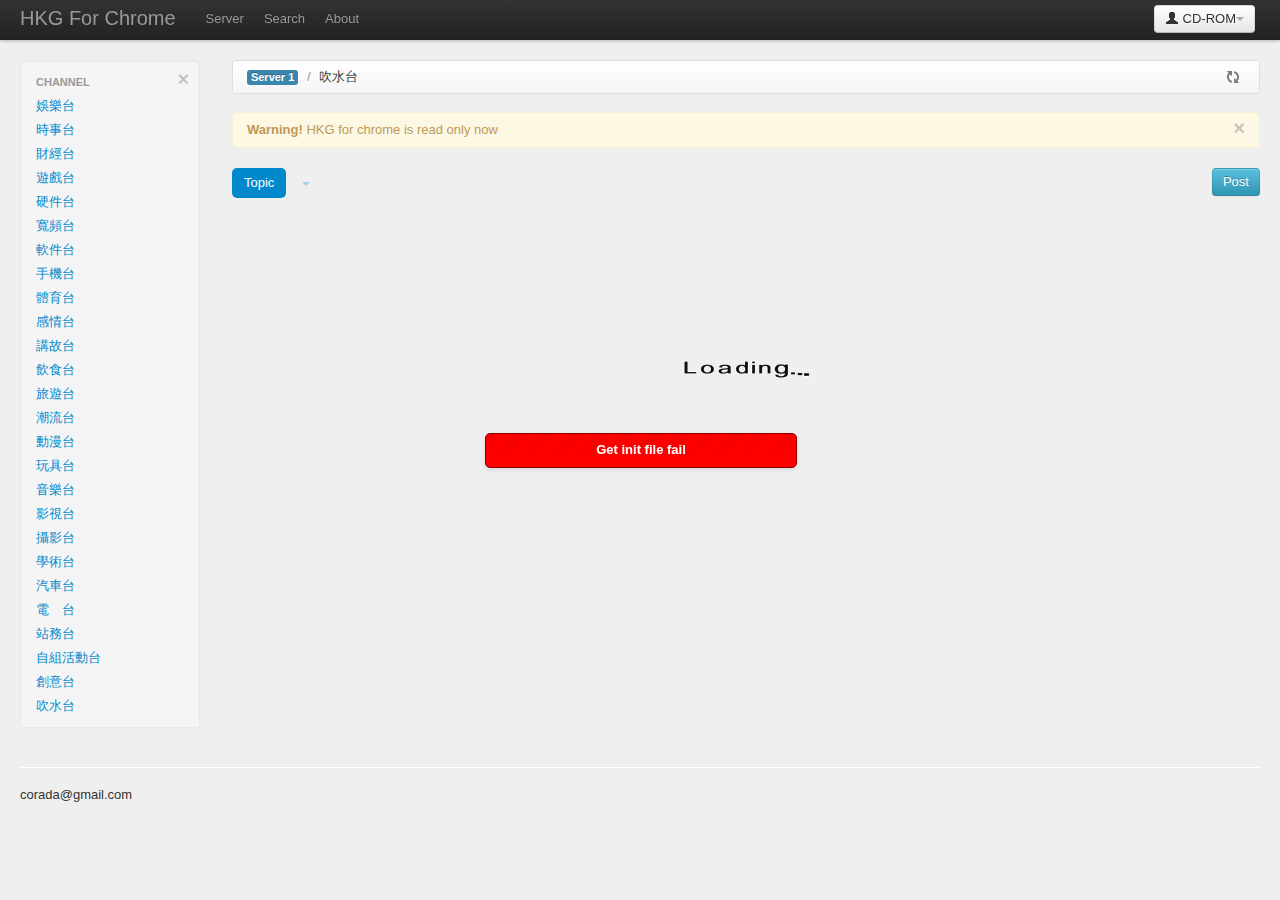
<file: Client/index.html>
<!DOCTYPE html>
<html lang="en">
<head>
<meta charset="utf-8">
<title>HKG for Chrome</title>
<meta name="viewport" content="width=device-width, initial-scale=1.0">
<meta name="description" content="">
<meta name="author" content="">

<link href='favicon.ico' rel='icon' type='image/x-icon'/>
<!-- Le styles -->
<link href="css/bootstrap.min.css" rel="stylesheet">
<link href="css/style.css" rel="stylesheet">
<link href="js/editor/bootstrap-wysihtml5.css" rel="stylesheet">
<link href="css/bootstrap-responsive.min.css" rel="stylesheet">
</head>
<body>
	<div class="navbar navbar-fixed-top">
		<div class="navbar-inner">
		<div class="container-fluid">
			<a class="btn btn-navbar" data-toggle="collapse" data-target=".nav-collapse">
			<span class="icon-bar"></span>
			<span class="icon-bar"></span>
			<span class="icon-bar"></span>
			</a>
			<a class="brand" href="#">HKG For Chrome</a>
			<div class="btn-group pull-right">
				<a class="btn dropdown-toggle" data-toggle="dropdown" href="#"><i class="icon-user"></i> <span id="username">CD-ROM</span><span class="caret"></span></a>
				<ul class="dropdown-menu">
					<li><a href="#" id="open_setting">Settings</a></li>
					<li><a href="#" id="open_history">History</a></li>
					<li><a href="#" id="debug_hash">Hash</a></li>
					<li><a href="#" id="open_logged_server">Logged server</a></li>
					<li class="divider"></li>
					<li><a href="" id="login" data-action="login">Login</a></li>
				</ul>
			</div>
			<div class="nav-collapse">
			<ul class="nav">
				<li class="">
					<a id="nav_server" class="dropdown-toggle" data-toggle="dropdown" href="#">Server</a>
					<ul id="switch_server" class="dropdown-menu">
					<li><a href="#" data-server="1">Server 1</a></li>
					<li><a href="#" data-server="2">Server 2</a></li>
					<li><a href="#" data-server="3">Server 3</a></li>
					<li><a href="#" data-server="4">Server 4</a></li>
					<li><a href="#" data-server="5">Server 5</a></li>
					<li><a href="#" data-server="6">Server 6</a></li>
					<li><a href="#" data-server="7">Server 7</a></li>
					<li><a href="#" data-server="8">Server 8</a></li>
					<li><a href="#" data-server="9">Server 9</a></li>
					<li><a href="#" data-server="10">Server 10</a></li>
					<li><a href="#" data-server="11">Server 11</a></li>
					<li><a href="#" class="ping"><b class="badge badge-warning">Ping</b></a></li>
					</ul>
				</li>
				<li><a href="#search" id="search">Search</a></li>
				<li><a href="#about" id="about">About</a></li>
			</ul>
			</div><!--/.nav-collapse -->
			<div id="current_topic" style="float:left;line-height:1;padding:8px 20px 12px;color:#FFF;font-size:20px;">
			</div>
		</div>
		</div>
	</div>
	<div id="toggle_panel"><a class="pointer" title="Toggle channel"><i class="icon-th-list"></i></a></div>
	<div class="container-fluid">
		<div class="row-fluid">
		<div id="left_panel" class="span2">
			<div class="well sidebar-nav">
				<a href="#" id="close_channel" class="close" style="margin-right:10px;">&times;</a>
				<ul id="channel_list" class="nav nav-list">
					<li class="nav-header">Channel</li>
					<li><a href="#" data-type="ET">娛樂台</a></li>
					<li><a href="#" data-type="CA">時事台</a></li>
					<li><a href="#" data-type="FN">財經台</a></li>
					<li><a href="#" data-type="gm">遊戲台</a></li>
					<li><a href="#" data-type="HW">硬件台</a></li>
					<li><a href="#" data-type="IN">寬頻台</a></li>
					<li><a href="#" data-type="SW">軟件台</a></li>
					<li><a href="#" data-type="MP">手機台</a></li>
					<li><a href="#" data-type="SP">體育台</a></li>
					<li><a href="#" data-type="LV">感情台</a></li>
					<li><a href="#" data-type="SY">講故台</a></li>
					<li><a href="#" data-type="ED">飲食台</a></li>
					<li><a href="#" data-type="TR">旅遊台</a></li>
					<li><a href="#" data-type="CO">潮流台</a></li>
					<li><a href="#" data-type="AN">動漫台</a></li>
					<li><a href="#" data-type="TO">玩具台</a></li>
					<li><a href="#" data-type="MU">音樂台</a></li>
					<li><a href="#" data-type="VI">影視台</a></li>
					<li><a href="#" data-type="DC">攝影台</a></li>
					<li><a href="#" data-type="ST">學術台</a></li>
					<li><a href="#" data-type="TS">汽車台</a></li>
					<li><a href="#" data-type="RA">電　台</a></li>
					<li><a href="#" data-type="MB">站務台</a></li>
					<li><a href="#" data-type="AC">自組活動台</a></li>
					<li><a href="#" data-type="EP">創意台</a></li>
					<li><a href="#" data-type="BW">吹水台</a></li>
				</ul>
			</div><!--/.well -->
		</div><!--/span-->
		<div id="right_panel" class="span10">
			<div class="main-header">
				<ul id="breadcrumb" class="breadcrumb">
				<li><a href="#" class="noline"><span id="current_server" class="label label-info">Server 1</span></a> <span class="divider">/</span></li>
				<li id="current_channel" class="active">吹水台</li>
				</ul><!-- #breadcrumb -->

				<div id="operate">
					<div class="item">
						<img id="reload" src="img/reload.gif">
					</div>
				</div><!-- #operate -->
			</div>

			<div class="main-message">
				<div class="alert">
					<button class="close" data-dismiss="alert">×</button>
					<strong>Warning!</strong> HKG for chrome is read only now
				</div>
			</div>
			<div class="main-body">
				<div id="tabs">
					<ul class="nav nav-pills">
					<li class="active"><a href="#">Topic</a></li>
					<li id="tabs_dropdown" class="dropdown">
						<a class="dropdown-toggle" data-toggle="dropdown" href="#"><span id="topic_title"></span><b class="caret"></b></a>
						<ul class="dropdown-menu">
							<li class="empty"><a href="#">No topic</a></li>
						</ul>
					</li>
					</ul>
					<div id="tabs_option" class="pull-right">
						<button id="open_post" class="btn btn-info">Post</button>
					</div>
				</div>

				<div id="tab_loading" class="large_loading">
					<img src="img/large_loading.gif">
				</div>
				
				<div id="tab_topic">
					<table id="topic_table" class="table table-bordered">
					<thead>
					<tr>
					<th width="">Topic</th>
					<th width="120">Author</th>
					<th width="150">Date</th>
					<th width="50">Replies</th>
					<th width="50">Score</th>
					</tr>
					</thead>
					<tbody>
					</tbody>
					</table>
				</div>
				
			</div><!-- .main-body -->
			<div class="main-footer">
			</div>
		</div><!--/span-->
		</div><!--/row-->
		<hr>
		<footer>
		<p>corada@gmail.com</p>
		</footer>
	</div><!--/.fluid-container-->

	<!-- scroll top -->
	<div id="bottom_toolbar">
		<button class="btn" id="scroll_top"><i class="icon-circle-arrow-up"></i></button>
		<button class="btn hide" id="back_topic"><i class="icon-share-alt rotate180"></i></button>
		<button class="btn" id="page_reload"><i class="icon-refresh"></i></button>
		<button class="btn hide" id="reply_topic"><i class="icon-comment"></i></button>
		<button class="btn hide" id="page_close"><i class="icon-remove"></i></button>
		<button class="btn" id="scroll_down"><i class="icon-circle-arrow-down"></i></button>
	</div>
	
	<!-- setting box -->
	<div id="setting_box" class="modal hide fade">
		<div class="modal-header">
		<button type="button" class="close" data-dismiss="modal">×</button>
		<h3>Settings</h3>
		</div>
		<div class="modal-body">
			<ul id="setting_tab" class="nav nav-tabs">
			<li class="active" data-value="general">
			<a href="#">General</a>
			</li>
			<li data-value="app"><a href="#">App</a></li>
			<li data-value="verify"><a href="#">Verify</a></li>
			</ul>
			<form>
			<table id="general_setting" class="table table-bordered">
				<tbody>
				<tr><td>Server</td><td>
				<div class="btn-group">
					<a class="btn dropdown-toggle combobox" data-toggle="dropdown" href="#">
					<span class="text">Random</span>
					<span class="caret"></span>
					<input type="hidden" id="setting_server" name="general[server]" value="random" />
					</a>
					<ul class="dropdown-menu" style="height:100px;overflow-y:scroll;">
					<li value="random"><a href="#">Random</a></li>
					<li data-value="1"><a href="#">1</a></li>
					<li data-value="2"><a href="#">2</a></li>
					<li data-value="3"><a href="#">3</a></li>
					<li data-value="4"><a href="#">4</a></li>
					<li data-value="5"><a href="#">5</a></li>
					<li data-value="6"><a href="#">6</a></li>
					<li data-value="7"><a href="#">7</a></li>
					<li data-value="8"><a href="#">8</a></li>
					<li data-value="9"><a href="#">9</a></li>
					<li data-value="10"><a href="#">10</a></li>
					<li data-value="11"><a href="#">11</a></li>
					</ul>
				</div>
				</td></tr>
				<tr><td>Channel</td><td>
				<div class="btn-group">
					<a class="btn dropdown-toggle combobox" data-toggle="dropdown" href="#">
					<span class="text">吹水台</span>
					<span class="caret"></span>
					<input type="hidden" id="setting_channel" name="general[channel]" value="BW" />
					</a>
					<ul id="dropdown_channel" class="dropdown-menu" style="height:100px;overflow-y:scroll;">
					</ul>
				</div>
				</td></tr>
				<tr><td>Local cache</td><td>
				<button class="chkbox btn btn-mini"><i class="icon-ok"></i></button>
				<input type="hidden" name="general[cache]" value="1" />
				</td></tr>
				<tr><td>Sensor</td><td>
				<button class="chkbox btn btn-mini"><i class="icon-remove"></i></button>
				<input type="hidden" name="general[sensor]" value="0" />
				</td></tr>
				<tr><td>Background open</td><td>
				<button class="chkbox btn btn-mini"><i class="icon-remove"></i></button>
				<input type="hidden" name="general[bgopen]" value="0" />
				</td></tr>
				<tr><td>Timeout (Seconds)</td><td>		
				<input type="number" name="general[timeout]" value="30" class="input-small" />
				</td></tr>
				<tr><td>Text Plain url to link</td><td>
				<button class="chkbox btn btn-mini"><i class="icon-ok"></i></button>		
				<input type="hidden" name="general[text_url_to_link]" value="1" />
				</td></tr>
				<tr><td>Notify position</td><td>
				<div class="btn-group dropup">
					<a class="btn dropdown-toggle combobox" data-toggle="dropdown" href="#">
					<span class="text">Bottom Right</span>
					<span class="caret"></span>
					<input type="hidden" id="setting_noty" name="general[noty]" value="bottomRight" />
					</a>
					<ul class="dropdown-menu" style="height:100px;overflow-y:scroll;">
					<li data-value="bottomRight"><a href="#">Bottom Right</a></li>
					<li data-value="bottomLeft"><a href="#">Bottom Left</a></li>
					<li data-value="bottomCenter"><a href="#">Bottom Center</a></li>
					<li data-value="topRight"><a href="#">Top Right</a></li>
					<li data-value="topLeft"><a href="#">Top Left</a></li>
					<li data-value="topCenter"><a href="#">Top Center</a></li>
					</ul>
				</div>
				</td></tr>
				<tr><td>Theme</td><td>
				<div class="btn-group dropup">
					<a class="btn dropdown-toggle combobox" data-toggle="dropdown" href="#">
					<span class="text">Default</span>
					<span class="caret"></span>
					<input type="hidden" id="setting_noty" name="general[noty]" value="bottomRight" />
					</a>
					<ul class="dropdown-menu" style="height:100px;overflow-y:scroll;">
					<li data-value="default"><a href="#">Default</a></li>
					</ul>
				</div>
				</td></tr>
				</tbody>
			</table>
			<table id="app_setting" class="table table-bordered hide">
				<tbody>
				<tr><td>Imgur</td><td>
				<button class="chkbox btn btn-mini"><i class="icon-remove"></i></button>
				<input type="hidden" name="app[imgur]" value="0" />
				</td></tr>
				<tr><td>Gallery</td><td>
				<button class="chkbox btn btn-mini"><i class="icon-remove"></i></button>
				<input type="hidden" name="app[gallery]" value="0" />
				</td></tr>
				<tr><td>Image Downloader</td><td>
				<button class="chkbox btn btn-mini"><i class="icon-remove"></i></button>
				<input type="hidden" name="app[downloader]" value="0" />
				</td></tr>
				<tr><td>Googl shorten</td><td>
				<button class="chkbox btn btn-mini"><i class="icon-remove"></i></button>
				<input type="hidden" name="app[googl]" value="0" />
				</td></tr>
				<tr><td>Bookmark</td><td>
				<button class="chkbox btn btn-mini"><i class="icon-remove"></i></button>
				<input type="hidden" name="app[bookmark]" value="0" />
				</td></tr>
				<tr><td>Filter</td><td>
				<button class="chkbox btn btn-mini"><i class="icon-remove"></i></button>
				<input type="hidden" name="app[filter]" value="0" />
				</td></tr>
				<tr><td>Track post</td><td>
				<button class="chkbox btn btn-mini"><i class="icon-remove"></i></button>
				<input type="hidden" name="app[track]" value="0" />
				</td></tr>
				</tbody>
			</table>
			<table id="verify_setting" class="table table-bordered hide">
				<tbody>
				<tr><td>Username</td><td><span id="verify_username"></span></td></tr>
				<tr><td>Key</td><td><span id="verify_key"></span></td></tr>
				<tr><td>Status</td><td><span id="verify_status" class="label label-important"></span></td></tr>
				<tr><td>Date</td><td><span id="verify_date"></span></td></tr>
				<tr><td>Extension version</td><td><span id="verify_version"></span></td></tr>
				</tbody>
			</table>
			</form>
		</div>
		<div class="modal-footer">
		<a href="#" class="btn btn-primary" id="save_setting">Save</a>
		<a href="#" class="btn" data-dismiss="modal">Close</a>
		</div>
	</div>
	
	<script type="text/javascript" src="js/jquery.min.js"></script>
	<script type="text/javascript" src="js/bootstrap.js"></script>
	<script type="text/javascript" src="js/jquery.timeago.js"></script>
	<script type="text/javascript" src="js/jquery.scrollTo.min.js"></script>
	<script type="text/javascript" src="js/jquery.cookie.js"></script>
	<script type="text/javascript" src="js/jquery.lazyload.js"></script>
	<script type="text/javascript" src="js/noty/jquery.noty.js"></script>
	<script type="text/javascript" src="js/noty/layouts/all.min.js"></script>
	<script type="text/javascript" src="js/noty/themes/default.js"></script>
	<script type="text/javascript" src="js/jquery.dateFormat.js"></script>
	<script type="text/javascript" src="js/common.js"></script>
	<script type="text/javascript" src="js/storage.js"></script>
	<script type="text/javascript" src="js/hkgfc.js"></script>
	<script type="text/javascript" src="js/startup.js"></script>
	<script type="text/javascript" src="js/bootstrap.bootbox.js"></script>
	
	<script type="text/javascript">
		/*(function(){
			console.log('cookie',$.cookie('left_panel'));
			
		});*/
		$("#close_channel").click(function(){
			$("#left_panel").removeClass('span2').hide();
			$("#right_panel").removeClass('span10').addClass('span12')
			.css({'margin-left':0});
			$("#toggle_panel").show();
			$.cookie('left_panel',0);
			return false;
		});
		$("#toggle_panel").click(function(){
			$("#left_panel").addClass('span2').show();
			$("#right_panel").removeClass('span12').addClass('span10')
			.css({'margin-left':20});
			$("#toggle_panel").hide();
			$.cookie('left_panel',1);
			return false;
		});
	</script>
	<!--
	<script type="text/javascript" src="js/bootstrap.twipsy.js"></script>
	<script type="text/javascript" src="js/bootstrap.popovers.js"></script>
	
	<script type="text/javascript">
		$('#pop').popovers({live:true});
		console.log($("#pop"));
	</script>
	<a href="#" id="pop" style="position: absolute; top: 100px; left:100px;" class="btn danger" rel="popover" data-content="And here's some amazing content. It's very engaging. right?" data-original-title="A title">hover for popover</a>
	<script type="text/javascript">
		$('#pop').popover({trigger:'hover',placement:'bottom'})
		.on('hidden',function(){alert('h');});
	</script>
		-->
</body>
</html>
</file>
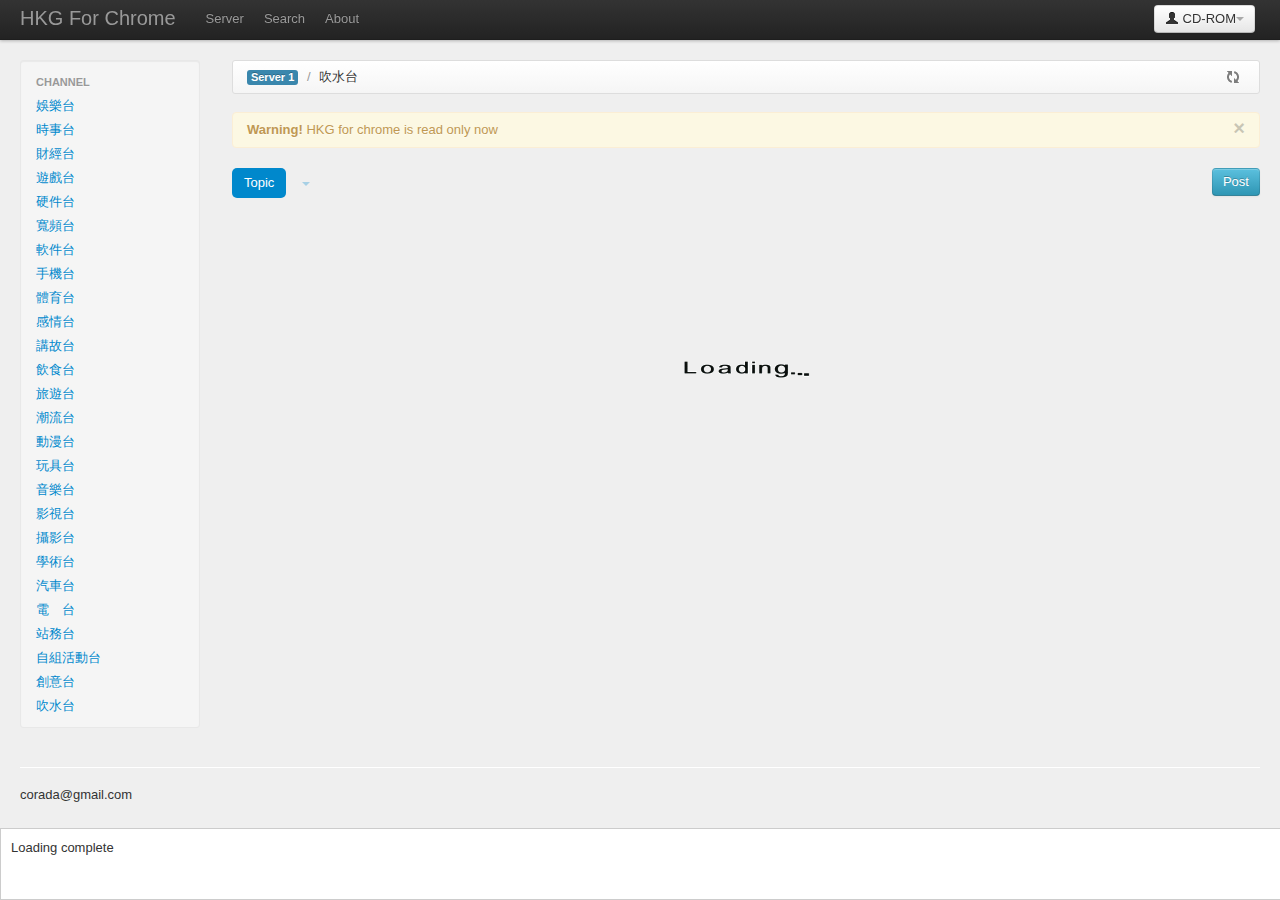
<file: Client/init.html>
<!DOCTYPE html>
<html lang="en">
<head>
<meta charset="utf-8">
<title>HKG for Chrome</title>
<meta name="viewport" content="width=device-width, initial-scale=1.0">
<meta name="description" content="">
<meta name="author" content="">

<link href='favicon.ico' rel='icon' type='image/x-icon'/>
<!-- Le styles -->
<link href="css/bootstrap.min.css" rel="stylesheet">
<link href="css/style.css" rel="stylesheet">
<style type="text/css">
body {
padding-top: 60px;
/*padding-bottom: 40px;*/
background:#EFEFEF;
}
.sidebar-nav {
padding: 9px 0;
}
</style>
<link href="css/bootstrap-responsive.min.css" rel="stylesheet">
</head>
<body>
	<div class="navbar navbar-fixed-top">
		<div class="navbar-inner">
		<div class="container-fluid">
			<a class="btn btn-navbar" data-toggle="collapse" data-target=".nav-collapse">
			<span class="icon-bar"></span>
			<span class="icon-bar"></span>
			<span class="icon-bar"></span>
			</a>
			<a class="brand" href="#">HKG For Chrome</a>
			<div class="btn-group pull-right">
				<a class="btn dropdown-toggle" data-toggle="dropdown" href="#"><i class="icon-user"></i> <span id="username">CD-ROM</span><span class="caret"></span></a>
				<ul class="dropdown-menu">
					<li><a href="#" id="open_setting">Settings</a></li>
					<li><a href="#" id="open_history">History</a></li>
					<li><a href="#" id="debug_hash">Hash</a></li>
					<li><a href="#" id="open_logged_server">Logged server</a></li>
					<li class="divider"></li>
					<li><a href="" id="login" data-action="login">Login</a></li>
				</ul>
			</div>
			<div class="nav-collapse">
			<ul class="nav">
				<li class="">
					<a class="dropdown-toggle" data-toggle="dropdown" href="#">Server</a>
					<ul id="switch_server" class="dropdown-menu">
					<li><a href="#" data-server="1">Server 1</a></li>
					<li><a href="#" data-server="2">Server 2</a></li>
					<li><a href="#" data-server="3">Server 3</a></li>
					<li><a href="#" data-server="4">Server 4</a></li>
					<li><a href="#" data-server="5">Server 5</a></li>
					<li><a href="#" data-server="6">Server 6</a></li>
					<li><a href="#" data-server="7">Server 7</a></li>
					<li><a href="#" data-server="8">Server 8</a></li>
					<li><a href="#" data-server="9">Server 9</a></li>
					<li><a href="#" data-server="10">Server 10</a></li>
					<li><a href="#" data-server="11">Server 11</a></li>
					</ul>
				</li>
				<li><a href="#search" id="search">Search</a></li>
				<li><a href="#about" id="about">About</a></li>
			</ul>
			</div><!--/.nav-collapse -->
			<div id="current_topic" style="float:left;line-height:1;padding:8px 20px 12px;color:#FFF;font-size:20px;">
			</div>
		</div>
		</div>
	</div>

	<div class="container-fluid">
		<div class="row-fluid">
		<div class="span2">
			<div class="well sidebar-nav">
				<ul id="channel_list" class="nav nav-list">
					<li class="nav-header">Channel</li>
					<li><a href="#" data-type="ET">娛樂台</a></li>
					<li><a href="#" data-type="CA">時事台</a></li>
					<li><a href="#" data-type="FN">財經台</a></li>
					<li><a href="#" data-type="gm">遊戲台</a></li>
					<li><a href="#" data-type="HW">硬件台</a></li>
					<li><a href="#" data-type="IN">寬頻台</a></li>
					<li><a href="#" data-type="SW">軟件台</a></li>
					<li><a href="#" data-type="MP">手機台</a></li>
					<li><a href="#" data-type="SP">體育台</a></li>
					<li><a href="#" data-type="LV">感情台</a></li>
					<li><a href="#" data-type="SY">講故台</a></li>
					<li><a href="#" data-type="ED">飲食台</a></li>
					<li><a href="#" data-type="TR">旅遊台</a></li>
					<li><a href="#" data-type="CO">潮流台</a></li>
					<li><a href="#" data-type="AN">動漫台</a></li>
					<li><a href="#" data-type="TO">玩具台</a></li>
					<li><a href="#" data-type="MU">音樂台</a></li>
					<li><a href="#" data-type="VI">影視台</a></li>
					<li><a href="#" data-type="DC">攝影台</a></li>
					<li><a href="#" data-type="ST">學術台</a></li>
					<li><a href="#" data-type="TS">汽車台</a></li>
					<li><a href="#" data-type="RA">電　台</a></li>
					<li><a href="#" data-type="MB">站務台</a></li>
					<li><a href="#" data-type="AC">自組活動台</a></li>
					<li><a href="#" data-type="EP">創意台</a></li>
					<li><a href="#" data-type="BW">吹水台</a></li>
				</ul>
			</div><!--/.well -->
		</div><!--/span-->
		<div class="span10">
			<div class="main-header">
				<ul id="breadcrumb" class="breadcrumb">
				<li><a href="#" class="noline"><span id="current_server" class="label label-info">Server 1</span></a> <span class="divider">/</span></li>
				<li id="current_channel" class="active">吹水台</li>
				</ul><!-- #breadcrumb -->

				<div id="operate">
					<div class="item">
						<img id="reload" src="img/reload.gif">
					</div>
				</div><!-- #operate -->
			</div>

			<div class="main-message">
				<div class="alert">
					<button class="close" data-dismiss="alert">×</button>
					<strong>Warning!</strong> HKG for chrome is read only now
				</div>
			</div>
			<div class="main-body">
				<div id="tabs">
					<ul class="nav nav-pills">
					<li class="active"><a href="#">Topic</a></li>
					<li id="tabs_dropdown" class="dropdown">
						<a class="dropdown-toggle" data-toggle="dropdown" href="#"><span id="topic_title"></span><b class="caret"></b></a>
						<ul class="dropdown-menu">
							<li class="empty"><a href="#">No topic</a></li>
						</ul>
					</li>
					</ul>
					<div id="tabs_option" class="pull-right">
						<button id="open_post" class="btn btn-info">Post</button>
					</div>
				</div>

				<div id="tab_loading" class="large_loading">
					<img src="img/large_loading.gif">
				</div>
				
				<div id="tab_topic">
					<table id="topic_table" class="table table-bordered">
					<thead>
					<tr>
					<th width="">Topic</th>
					<th width="120">Author</th>
					<th width="140">Date</th>
					<th width="50">Replies</th>
					<th width="50">Score</th>
					</tr>
					</thead>
					<tbody>
					</tbody>
					</table>
				</div>
				
			</div><!-- .main-body -->
			<div class="main-footer">
			</div>
		</div><!--/span-->
		</div><!--/row-->
		<hr>
		<footer>
		<p>corada@gmail.com</p>
		</footer>
	</div><!--/.fluid-container-->

	<!-- scroll top -->
	<div id="bottom_toolbar">
		<button class="btn" id="scroll_top"><i class="icon-circle-arrow-up"></i></button>
		<button class="btn hide" id="back_topic"><i class="icon-share-alt rotate180"></i></button>
		<button class="btn" id="page_reload"><i class="icon-refresh"></i></button>
		<button class="btn hide" id="reply_topic"><i class="icon-comment"></i></button>
		<button class="btn hide" id="page_close"><i class="icon-remove"></i></button>
		<button class="btn" id="scroll_down"><i class="icon-circle-arrow-down"></i></button>
	</div>
	
	<!-- setting box -->
	<div id="setting_box" class="modal hide fade">
		<div class="modal-header">
		<button type="button" class="close" data-dismiss="modal">×</button>
		<h3>Settings</h3>
		</div>
		<div class="modal-body">
			<ul id="setting_tab" class="nav nav-tabs">
			<li class="active" data-value="general">
			<a href="#">General</a>
			</li>
			<li data-value="app"><a href="#">App</a></li>
			<li data-value="verify"><a href="#">Verify</a></li>
			</ul>
			<form>
			<table id="general_setting" class="table table-bordered">
				<tbody>
				<tr><td>Server</td><td>
				<div class="btn-group">
					<a class="btn dropdown-toggle combobox" data-toggle="dropdown" href="#">
					<span class="text">Random</span>
					<span class="caret"></span>
					<input type="hidden" id="setting_server" name="general[server]" value="random" />
					</a>
					<ul class="dropdown-menu" style="height:100px;overflow-y:scroll;">
					<li value="random"><a href="#">Random</a></li>
					<li data-value="1"><a href="#">1</a></li>
					<li data-value="2"><a href="#">2</a></li>
					<li data-value="3"><a href="#">3</a></li>
					<li data-value="4"><a href="#">4</a></li>
					<li data-value="5"><a href="#">5</a></li>
					<li data-value="6"><a href="#">6</a></li>
					<li data-value="7"><a href="#">7</a></li>
					<li data-value="8"><a href="#">8</a></li>
					<li data-value="9"><a href="#">9</a></li>
					<li data-value="10"><a href="#">10</a></li>
					<li data-value="11"><a href="#">11</a></li>
					</ul>
				</div>
				</td></tr>
				<tr><td>Channel</td><td>
				<div class="btn-group">
					<a class="btn dropdown-toggle combobox" data-toggle="dropdown" href="#">
					<span class="text">吹水台</span>
					<span class="caret"></span>
					<input type="hidden" id="setting_channel" name="general[channel]" value="BW" />
					</a>
					<ul id="dropdown_channel" class="dropdown-menu" style="height:100px;overflow-y:scroll;">
					</ul>
				</div>
				</td></tr>
				<tr><td>Local cache</td><td>
				<button class="chkbox btn btn-mini"><i class="icon-ok"></i></button>
				<input type="hidden" name="general[cache]" value="1" />
				</td></tr>
				<tr><td>Sensor</td><td>
				<button class="chkbox btn btn-mini"><i class="icon-remove"></i></button>
				<input type="hidden" name="general[sensor]" value="0" />
				</td></tr>
				<tr><td>Background open</td><td>
				<button class="chkbox btn btn-mini"><i class="icon-remove"></i></button>
				<input type="hidden" name="general[bgopen]" value="0" />
				</td></tr>
				<tr><td>Timeout (Seconds)</td><td>		
				<input type="number" name="general[timeout]" value="30" class="input-small" />
				</td></tr>
				<tr><td>Text Plain url to link</td><td>
				<button class="chkbox btn btn-mini"><i class="icon-ok"></i></button>		
				<input type="hidden" name="general[text_url_to_link]" value="1" />
				</td></tr>
				<tr><td>Notify position</td><td>
				<div class="btn-group dropup">
					<a class="btn dropdown-toggle combobox" data-toggle="dropdown" href="#">
					<span class="text">Bottom Right</span>
					<span class="caret"></span>
					<input type="hidden" id="setting_noty" name="general[noty]" value="bottomRight" />
					</a>
					<ul class="dropdown-menu" style="height:100px;overflow-y:scroll;">
					<li data-value="bottomRight"><a href="#">Bottom Right</a></li>
					<li data-value="bottomLeft"><a href="#">Bottom Left</a></li>
					<li data-value="bottomCenter"><a href="#">Bottom Center</a></li>
					<li data-value="topRight"><a href="#">Top Right</a></li>
					<li data-value="topLeft"><a href="#">Top Left</a></li>
					<li data-value="topCenter"><a href="#">Top Center</a></li>
					</ul>
				</div>
				</td></tr>
				<tr><td>Theme</td><td>
				<div class="btn-group dropup">
					<a class="btn dropdown-toggle combobox" data-toggle="dropdown" href="#">
					<span class="text">Default</span>
					<span class="caret"></span>
					<input type="hidden" id="setting_noty" name="general[noty]" value="bottomRight" />
					</a>
					<ul class="dropdown-menu" style="height:100px;overflow-y:scroll;">
					<li data-value="default"><a href="#">Default</a></li>
					<li data-value="slate"><a href="#">Slate</a></li>
					</ul>
				</div>
				</td></tr>
				</tbody>
			</table>
			<table id="app_setting" class="table table-bordered hide">
				<tbody>
				<tr><td>Imgur</td><td>
				<button class="chkbox btn btn-mini"><i class="icon-remove"></i></button>
				<input type="hidden" name="app[imgur]" value="0" />
				</td></tr>
				<tr><td>Gallery</td><td>
				<button class="chkbox btn btn-mini"><i class="icon-remove"></i></button>
				<input type="hidden" name="app[gallery]" value="0" />
				</td></tr>
				<tr><td>Image Downloader</td><td>
				<button class="chkbox btn btn-mini"><i class="icon-remove"></i></button>
				<input type="hidden" name="app[downloader]" value="0" />
				</td></tr>
				<tr><td>Googl shorten</td><td>
				<button class="chkbox btn btn-mini"><i class="icon-remove"></i></button>
				<input type="hidden" name="app[googl]" value="0" />
				</td></tr>
				<tr><td>Bookmark</td><td>
				<button class="chkbox btn btn-mini"><i class="icon-remove"></i></button>
				<input type="hidden" name="app[bookmark]" value="0" />
				</td></tr>
				<tr><td>Filter</td><td>
				<button class="chkbox btn btn-mini"><i class="icon-remove"></i></button>
				<input type="hidden" name="app[filter]" value="0" />
				</td></tr>
				<tr><td>Track post</td><td>
				<button class="chkbox btn btn-mini"><i class="icon-remove"></i></button>
				<input type="hidden" name="app[track]" value="0" />
				</td></tr>
				</tbody>
			</table>
			<table id="verify_setting" class="table table-bordered hide">
				<tbody>
				<tr><td>Username</td><td><span id="verify_username"></span></td></tr>
				<tr><td>Key</td><td><span id="verify_key"></span></td></tr>
				<tr><td>Status</td><td><span id="verify_status" class="label label-important"></span></td></tr>
				<tr><td>Date</td><td><span id="verify_date"></span></td></tr>
				<tr><td>Extension version</td><td><span id="verify_version"></span></td></tr>
				</tbody>
			</table>
			</form>
		</div>
		<div class="modal-footer">
		<a href="#" class="btn btn-primary" id="save_setting">Save</a>
		<a href="#" class="btn" data-dismiss="modal">Close</a>
		</div>
	</div>
	<div id="loading_status" style="position:fixed;bottom:0;left:0; border:1px solid #CCC;padding:10px; width:100%;height:50px;background:#FFF;"></div>	
	<script type="text/javascript" src="js/jquery.min.js"></script>
	<script type="text/javascript" src="js/bootstrap.js"></script>
	<script type="text/javascript" src="jquery.includeMany.js"></script>
	<script type="text/javascript" src="requirejs.js"></script>
	<script type="text/javascript" src="init.js"></script>
</body>
</html>
</file>
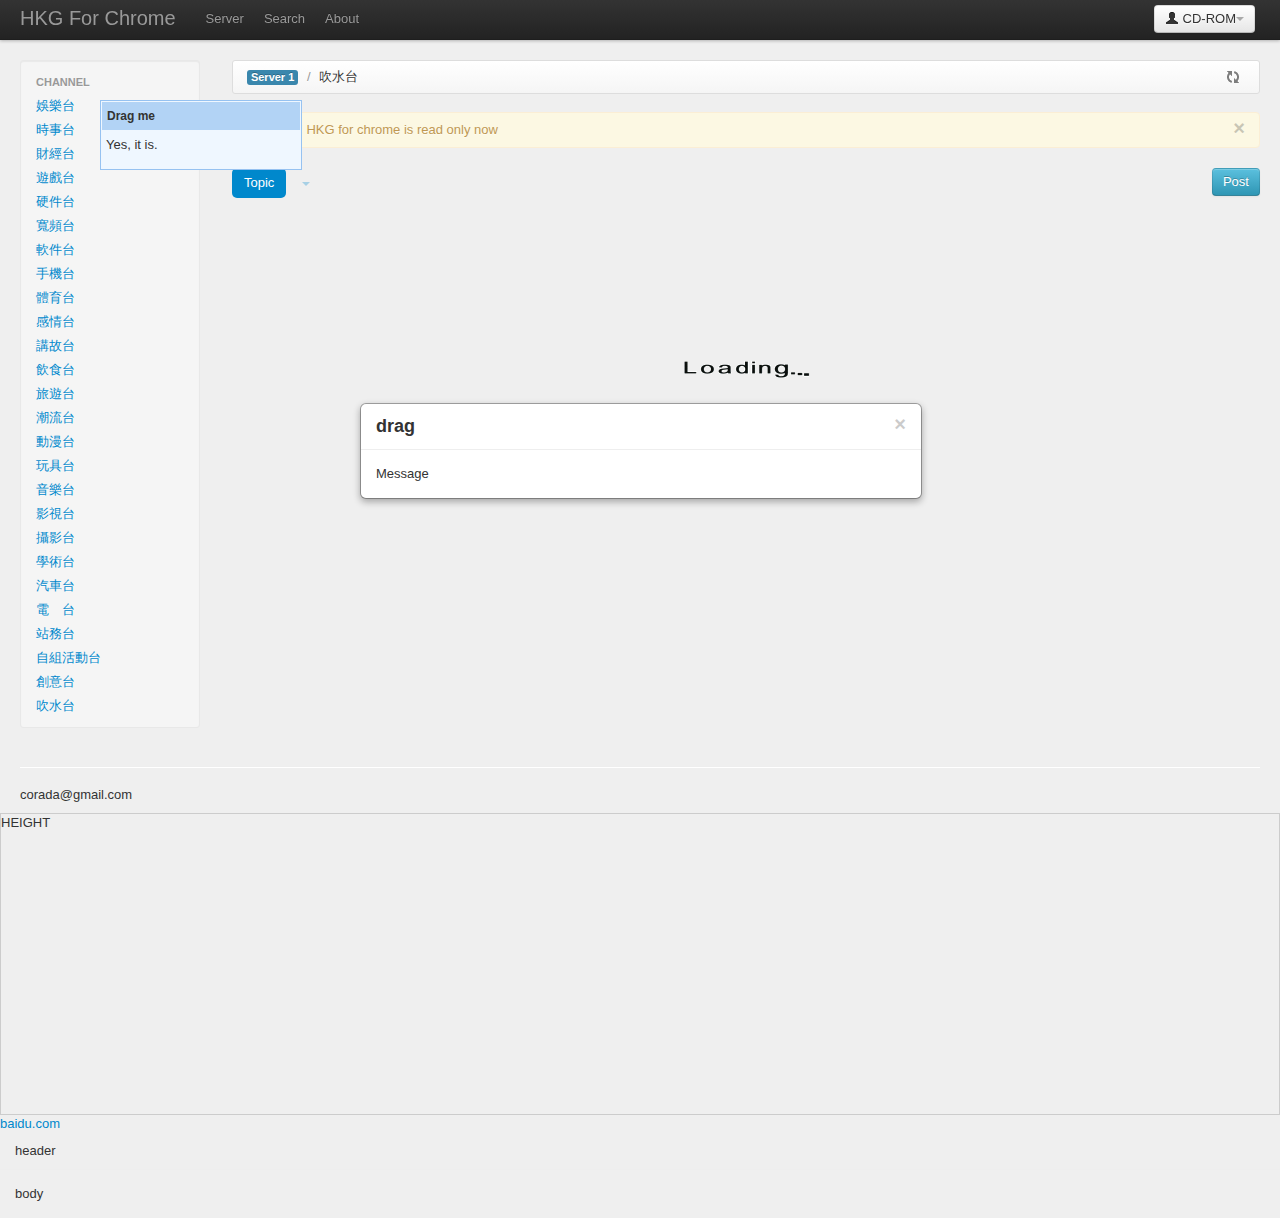
<file: Client/test.html>
<!DOCTYPE html>
<html lang="en">
<head>
<meta charset="utf-8">
<title>HKG for Chrome</title>
<meta name="viewport" content="width=device-width, initial-scale=1.0">
<meta name="description" content="">
<meta name="author" content="">

<link href='favicon.ico' rel='icon' type='image/x-icon'/>
<!-- Le styles -->
<link href="css/bootstrap.min.css" rel="stylesheet">
<link href="css/style.css" rel="stylesheet">
<link href="js/editor/bootstrap-wysihtml5.css" rel="stylesheet">
<link href="css/bootstrap-responsive.min.css" rel="stylesheet">
</head>
<body>
	<div class="navbar navbar-fixed-top">
		<div class="navbar-inner">
		<div class="container-fluid">
			<a class="btn btn-navbar" data-toggle="collapse" data-target=".nav-collapse">
			<span class="icon-bar"></span>
			<span class="icon-bar"></span>
			<span class="icon-bar"></span>
			</a>
			<a class="brand" href="#">HKG For Chrome</a>
			<div class="btn-group pull-right">
				<a class="btn dropdown-toggle" data-toggle="dropdown" href="#"><i class="icon-user"></i> <span id="username">CD-ROM</span><span class="caret"></span></a>
				<ul class="dropdown-menu">
					<li><a href="#" id="open_setting">Settings</a></li>
					<li><a href="#" id="open_history">History</a></li>
					<li><a href="#" id="debug_hash">Hash</a></li>
					<li><a href="#" id="open_logged_server">Logged server</a></li>
					<li class="divider"></li>
					<li><a href="" id="login" data-action="login">Login</a></li>
				</ul>
			</div>
			<div class="nav-collapse">
			<ul class="nav">
				<li class="">
					<a id="nav_server" class="dropdown-toggle" data-toggle="dropdown" href="#">Server</a>
					<ul id="switch_server" class="dropdown-menu">
					<li><a href="#" data-server="1">Server 1</a></li>
					<li><a href="#" data-server="2">Server 2</a></li>
					<li><a href="#" data-server="3">Server 3</a></li>
					<li><a href="#" data-server="4">Server 4</a></li>
					<li><a href="#" data-server="5">Server 5</a></li>
					<li><a href="#" data-server="6">Server 6</a></li>
					<li><a href="#" data-server="7">Server 7</a></li>
					<li><a href="#" data-server="8">Server 8</a></li>
					<li><a href="#" data-server="9">Server 9</a></li>
					<li><a href="#" data-server="10">Server 10</a></li>
					<li><a href="#" data-server="11">Server 11</a></li>
					</ul>
				</li>
				<li><a href="#search" id="search">Search</a></li>
				<li><a href="#about" id="about">About</a></li>
			</ul>
			</div><!--/.nav-collapse -->
			<div id="current_topic" style="float:left;line-height:1;padding:8px 20px 12px;color:#FFF;font-size:20px;">
			</div>
		</div>
		</div>
	</div>

	<div class="container-fluid">
		<div class="row-fluid">
		<div class="span2">
			<div class="well sidebar-nav">
				<ul id="channel_list" class="nav nav-list">
					<li class="nav-header">Channel</li>
					<li><a href="#" data-type="ET">娛樂台</a></li>
					<li><a href="#" data-type="CA">時事台</a></li>
					<li><a href="#" data-type="FN">財經台</a></li>
					<li><a href="#" data-type="gm">遊戲台</a></li>
					<li><a href="#" data-type="HW">硬件台</a></li>
					<li><a href="#" data-type="IN">寬頻台</a></li>
					<li><a href="#" data-type="SW">軟件台</a></li>
					<li><a href="#" data-type="MP">手機台</a></li>
					<li><a href="#" data-type="SP">體育台</a></li>
					<li><a href="#" data-type="LV">感情台</a></li>
					<li><a href="#" data-type="SY">講故台</a></li>
					<li><a href="#" data-type="ED">飲食台</a></li>
					<li><a href="#" data-type="TR">旅遊台</a></li>
					<li><a href="#" data-type="CO">潮流台</a></li>
					<li><a href="#" data-type="AN">動漫台</a></li>
					<li><a href="#" data-type="TO">玩具台</a></li>
					<li><a href="#" data-type="MU">音樂台</a></li>
					<li><a href="#" data-type="VI">影視台</a></li>
					<li><a href="#" data-type="DC">攝影台</a></li>
					<li><a href="#" data-type="ST">學術台</a></li>
					<li><a href="#" data-type="TS">汽車台</a></li>
					<li><a href="#" data-type="RA">電　台</a></li>
					<li><a href="#" data-type="MB">站務台</a></li>
					<li><a href="#" data-type="AC">自組活動台</a></li>
					<li><a href="#" data-type="EP">創意台</a></li>
					<li><a href="#" data-type="BW">吹水台</a></li>
				</ul>
			</div><!--/.well -->
		</div><!--/span-->
		<div class="span10">
			<div class="main-header">
				<ul id="breadcrumb" class="breadcrumb">
				<li><a href="#" class="noline"><span id="current_server" class="label label-info">Server 1</span></a> <span class="divider">/</span></li>
				<li id="current_channel" class="active">吹水台</li>
				</ul><!-- #breadcrumb -->

				<div id="operate">
					<div class="item">
						<img id="reload" src="img/reload.gif">
					</div>
				</div><!-- #operate -->
			</div>

			<div class="main-message">
				<div class="alert">
					<button class="close" data-dismiss="alert">×</button>
					<strong>Warning!</strong> HKG for chrome is read only now
				</div>
			</div>
			<div class="main-body">
				<div id="tabs">
					<ul class="nav nav-pills">
					<li class="active"><a href="#">Topic</a></li>
					<li id="tabs_dropdown" class="dropdown">
						<a class="dropdown-toggle" data-toggle="dropdown" href="#"><span id="topic_title"></span><b class="caret"></b></a>
						<ul class="dropdown-menu">
							<li class="empty"><a href="#">No topic</a></li>
						</ul>
					</li>
					</ul>
					<div id="tabs_option" class="pull-right">
						<button id="open_post" class="btn btn-info">Post</button>
					</div>
				</div>

				<div id="tab_loading" class="large_loading">
					<img src="img/large_loading.gif">
				</div>
				
				<div id="tab_topic">
					<table id="topic_table" class="table table-bordered">
					<thead>
					<tr>
					<th width="">Topic</th>
					<th width="120">Author</th>
					<th width="140">Date</th>
					<th width="50">Replies</th>
					<th width="50">Score</th>
					</tr>
					</thead>
					<tbody>
					</tbody>
					</table>
				</div>
				
			</div><!-- .main-body -->
			<div class="main-footer">
			</div>
		</div><!--/span-->
		</div><!--/row-->
		<hr>
		<footer>
		<p>corada@gmail.com</p>
		</footer>
	</div><!--/.fluid-container-->

	<!-- scroll top -->
	<div id="bottom_toolbar">
		<button class="btn" id="scroll_top"><i class="icon-circle-arrow-up"></i></button>
		<button class="btn hide" id="back_topic"><i class="icon-share-alt rotate180"></i></button>
		<button class="btn" id="page_reload"><i class="icon-refresh"></i></button>
		<button class="btn hide" id="reply_topic"><i class="icon-comment"></i></button>
		<button class="btn hide" id="page_close"><i class="icon-remove"></i></button>
		<button class="btn" id="scroll_down"><i class="icon-circle-arrow-down"></i></button>
	</div>
	
	<!-- setting box -->
	<div id="setting_box" class="modal hide fade">
		<div class="modal-header">
		<button type="button" class="close" data-dismiss="modal">×</button>
		<h3>Settings</h3>
		</div>
		<div class="modal-body">
			<ul id="setting_tab" class="nav nav-tabs">
			<li class="active" data-value="general">
			<a href="#">General</a>
			</li>
			<li data-value="app"><a href="#">App</a></li>
			<li data-value="verify"><a href="#">Verify</a></li>
			</ul>
			<form>
			<table id="general_setting" class="table table-bordered">
				<tbody>
				<tr><td>Server</td><td>
				<div class="btn-group">
					<a class="btn dropdown-toggle combobox" data-toggle="dropdown" href="#">
					<span class="text">Random</span>
					<span class="caret"></span>
					<input type="hidden" id="setting_server" name="general[server]" value="random" />
					</a>
					<ul class="dropdown-menu" style="height:100px;overflow-y:scroll;">
					<li value="random"><a href="#">Random</a></li>
					<li data-value="1"><a href="#">1</a></li>
					<li data-value="2"><a href="#">2</a></li>
					<li data-value="3"><a href="#">3</a></li>
					<li data-value="4"><a href="#">4</a></li>
					<li data-value="5"><a href="#">5</a></li>
					<li data-value="6"><a href="#">6</a></li>
					<li data-value="7"><a href="#">7</a></li>
					<li data-value="8"><a href="#">8</a></li>
					<li data-value="9"><a href="#">9</a></li>
					<li data-value="10"><a href="#">10</a></li>
					<li data-value="11"><a href="#">11</a></li>
					</ul>
				</div>
				</td></tr>
				<tr><td>Channel</td><td>
				<div class="btn-group">
					<a class="btn dropdown-toggle combobox" data-toggle="dropdown" href="#">
					<span class="text">吹水台</span>
					<span class="caret"></span>
					<input type="hidden" id="setting_channel" name="general[channel]" value="BW" />
					</a>
					<ul id="dropdown_channel" class="dropdown-menu" style="height:100px;overflow-y:scroll;">
					</ul>
				</div>
				</td></tr>
				<tr><td>Local cache</td><td>
				<button class="chkbox btn btn-mini"><i class="icon-ok"></i></button>
				<input type="hidden" name="general[cache]" value="1" />
				</td></tr>
				<tr><td>Sensor</td><td>
				<button class="chkbox btn btn-mini"><i class="icon-remove"></i></button>
				<input type="hidden" name="general[sensor]" value="0" />
				</td></tr>
				<tr><td>Background open</td><td>
				<button class="chkbox btn btn-mini"><i class="icon-remove"></i></button>
				<input type="hidden" name="general[bgopen]" value="0" />
				</td></tr>
				<tr><td>Timeout (Seconds)</td><td>		
				<input type="number" name="general[timeout]" value="30" class="input-small" />
				</td></tr>
				<tr><td>Text Plain url to link</td><td>
				<button class="chkbox btn btn-mini"><i class="icon-ok"></i></button>		
				<input type="hidden" name="general[text_url_to_link]" value="1" />
				</td></tr>
				<tr><td>Notify position</td><td>
				<div class="btn-group dropup">
					<a class="btn dropdown-toggle combobox" data-toggle="dropdown" href="#">
					<span class="text">Bottom Right</span>
					<span class="caret"></span>
					<input type="hidden" id="setting_noty" name="general[noty]" value="bottomRight" />
					</a>
					<ul class="dropdown-menu" style="height:100px;overflow-y:scroll;">
					<li data-value="bottomRight"><a href="#">Bottom Right</a></li>
					<li data-value="bottomLeft"><a href="#">Bottom Left</a></li>
					<li data-value="bottomCenter"><a href="#">Bottom Center</a></li>
					<li data-value="topRight"><a href="#">Top Right</a></li>
					<li data-value="topLeft"><a href="#">Top Left</a></li>
					<li data-value="topCenter"><a href="#">Top Center</a></li>
					</ul>
				</div>
				</td></tr>
				<tr><td>Theme</td><td>
				<div class="btn-group dropup">
					<a class="btn dropdown-toggle combobox" data-toggle="dropdown" href="#">
					<span class="text">Default</span>
					<span class="caret"></span>
					<input type="hidden" id="setting_noty" name="general[noty]" value="bottomRight" />
					</a>
					<ul class="dropdown-menu" style="height:100px;overflow-y:scroll;">
					<li data-value="default"><a href="#">Default</a></li>
					</ul>
				</div>
				</td></tr>
				</tbody>
			</table>
			<table id="app_setting" class="table table-bordered hide">
				<tbody>
				<tr><td>Imgur</td><td>
				<button class="chkbox btn btn-mini"><i class="icon-remove"></i></button>
				<input type="hidden" name="app[imgur]" value="0" />
				</td></tr>
				<tr><td>Gallery</td><td>
				<button class="chkbox btn btn-mini"><i class="icon-remove"></i></button>
				<input type="hidden" name="app[gallery]" value="0" />
				</td></tr>
				<tr><td>Image Downloader</td><td>
				<button class="chkbox btn btn-mini"><i class="icon-remove"></i></button>
				<input type="hidden" name="app[downloader]" value="0" />
				</td></tr>
				<tr><td>Googl shorten</td><td>
				<button class="chkbox btn btn-mini"><i class="icon-remove"></i></button>
				<input type="hidden" name="app[googl]" value="0" />
				</td></tr>
				<tr><td>Bookmark</td><td>
				<button class="chkbox btn btn-mini"><i class="icon-remove"></i></button>
				<input type="hidden" name="app[bookmark]" value="0" />
				</td></tr>
				<tr><td>Filter</td><td>
				<button class="chkbox btn btn-mini"><i class="icon-remove"></i></button>
				<input type="hidden" name="app[filter]" value="0" />
				</td></tr>
				<tr><td>Track post</td><td>
				<button class="chkbox btn btn-mini"><i class="icon-remove"></i></button>
				<input type="hidden" name="app[track]" value="0" />
				</td></tr>
				</tbody>
			</table>
			<table id="verify_setting" class="table table-bordered hide">
				<tbody>
				<tr><td>Username</td><td><span id="verify_username"></span></td></tr>
				<tr><td>Key</td><td><span id="verify_key"></span></td></tr>
				<tr><td>Status</td><td><span id="verify_status" class="label label-important"></span></td></tr>
				<tr><td>Date</td><td><span id="verify_date"></span></td></tr>
				<tr><td>Extension version</td><td><span id="verify_version"></span></td></tr>
				</tbody>
			</table>
			</form>
		</div>
		<div class="modal-footer">
		<a href="#" class="btn btn-primary" id="save_setting">Save</a>
		<a href="#" class="btn" data-dismiss="modal">Close</a>
		</div>
	</div>
	
	<script type="text/javascript" src="js/jquery.min.js"></script>
	<script type="text/javascript" src="js/bootstrap.js"></script>
	<script type="text/javascript" src="js/jquery.timeago.js"></script>
	<script type="text/javascript" src="js/jquery.scrollTo.min.js"></script>
	<script type="text/javascript" src="js/jquery.cookie.js"></script>
	<script type="text/javascript" src="js/noty/jquery.noty.js"></script>
	<script type="text/javascript" src="js/noty/layouts/all.min.js"></script>
	<script type="text/javascript" src="js/noty/themes/default.js"></script>
	<script type="text/javascript" src="js/jquery.dateFormat.js"></script>
	<script type="text/javascript" src="js/common.js"></script>
	<script type="text/javascript" src="js/storage.js"></script>
	<script type="text/javascript" src="js/hkgfc.js"></script>
	<script type="text/javascript" src="js/bootstrap.bootbox.js"></script>
	<script type="text/javascript" src="js/jquery.dragndrop.js"></script>
	
	<div style="height:300px;border:1px solid #CCC;">HEIGHT</div>
	<a href="http://baidu.com" class="popup">baidu.com</a>
	
	<style>
	/*.dragdiv{
        	width:200px;
        	background-color:#EFF7FF;
            border:1px solid #96C2F1;
            position:absolute;
            left:100px;
            top:100px;
	}*/
	
        .dragDiv
        {
        	width:200px;
        	background-color:#EFF7FF;
            border:1px solid #96C2F1;
            position:absolute;
            left:100px;
            top:100px;
        	}
        .dragDiv h5
        {
        	background-color:#B2D3F5;
        	padding:5px;
            margin:1px;
        	}
        .dragDiv div
        {
        	padding:5px;
        	margin-bottom:10px;
            }

	</style>
	<div id="d" class="dragdiv">
		<div class="modal-header">header</div>
		<div class="modal-body">body</div>
	</div>
	
<div class="dragDiv">
    <h5 class="handler">Drag me</h5>
    <div class="content">Yes, it is.</div>
</div>

	<script>
		$("body").ready(function(){
			var html='<div class="tcenter"><iframe id="iframe" src="http://www.baidu.com" width="100%" height="100%" frameborder="0" hspace="0" class=""></iframe></div>';
			//var b=bootbox.modal(html,'iframe',{fullscreen: true, offset: 10});
			
			//bootbox.modal('Message','text',{width: 200, height:100, position: 'topRight'});
			var b=bootbox.modal('Message','drag',{backdrop: false, draggable: true});
			/*$("#d").Drags({
                handler: '.modal-header',
            });*/
			//console.log(b.element());
			//console.log(b.fullscreen({offset:10}));
			
		});
		
		
        $().ready(function() {
            $('.dragDiv').Drags({
                handler: '.handler',
                onMove: function(e) {
                    $('.content').html('Div Position:(Left:' + e.pageX + ' ,Top:' + e.pageY + ')');
                },
                onDrop:function(e){
                    $('.content').html('dropped!');
                }
            });
        });

	</script>
</body>
</html>
</file>
<file: Client/css/style.css>
body {padding-top: 60px;background:#EFEFEF;}
textarea{resize:none;}
a.empty{color:#000;}

#toggle_panel{position:fixed;top:70px;left:0;display:none;}

.sidebar-nav {padding: 9px 0;}

.hide{display:none;}
.pointer{cursor:pointer;}
.fright{float:right;}
.fleft{float:left;}
.tleft{text-align:left;}
.tright:{text-align:right;}
.tcenter{text-align:center;}
.vmiddle{vertical-align:middle;}
.vtop{vertical-align:top;}
.vbottom{vertical-align:bottom;}

.noline{text-decoration:none;}
.noline:hover{text-decoration:none;}

.img-zoom, .link-zoom{cursor:pointer;margin-left:5px;vertical-align:middle}

.table tr td.title{width:150px; font-weight:bold;}
table.noborder tr td{border:none;}

.table-normal input, .table-normal textarea{margin-bottom:0;}

.main-header{border:0px solid #CCC;position:relative;}
.main-header .loading{
position:absolute;top:10px;right:30px;
background:url(../img/loading.gif)no-repeat;
width:16px;
height:16px;
display:inline-block;
}
.main-body{border:0px solid #CCC;min-height:150px;}
.main-body table tr td{vertical-align:middle;font-size:16px;padding:15px 5px;}
.main-body table tr td.tcenter{text-align:center;}
.main-body .title{
/*
height:45px;line-height:45px;*/
vertical-align:middle;
border:0px solid #FF0000;
}
/*
.main-body table tr td a.link{color:#555;}
.main-body table tr td a.link:hover{color:#222;text-decoration:none;}
*/


.main-body .spage{width:70px;text-align:right;color:#999;}
.main-body .spage:hover{color:#000;}
.main-body .pull-right{float:none;position:absolute;top:0px;right:0;}

.main-footer{border:0px solid #CCC;/*min-height:50px;*/}
/*#4183c4*/
span.positive{color:#5bb75b;}
span.negative{color:#da4f49;}
span.server_no{color:#0074cc;margin-right:5px;}

.dropdown-menu-page{min-width:120px; text-align:right;}
.dropdown-menu-page .page-num{width:50px;}
.dropdown-menu-page .go-page{ text-align:center;}
/*#switch_server{position:absolute;top:10px;right:10px;}*/
#loading_time{float:right;padding:2px;width:20px;text-align:center;}

#reload{float:right;margin-top:4px;margin-right:4px;cursor:pointer;}

#operate{
position:absolute;top:5px;right:15px;
border:0px solid #FF0000;
height:20px;line-height:20px;vertical-align:middle;
}
#operate .item{position:relative;}

.large_loading{text-align:center;
width:300px;
height:300px;
line-height:300px;
vertical-align:middle;
border:0px solid #CCC;
margin:0 auto;
}
#tab_topic{display:none;}
#tab_topic span.label{font-size:16px;}
#tab_topic .topic{position:relative;}
#tab_topic .topic .pull-right{margin-top:5px;}
#tab_topic .topic .tcog{margin-right:5px;}

#tabs_dropdown ul li{position:relative;}
#tabs_dropdown ul li .close{position:absolute;top:4px;right:4px;}
#tabs{position:relative;}
#tabs_option{height:30px; line-height:30px;vertical-align:middle;}

.dropdown-menu-cog{text-align:left;}
.dropdown-menu-cog a{display:block;}
.dropdown-menu-cog a i{margin-right:5px;}
/*
#tab_topic .topic .title a:hover{color:#4183c4;}*/
.blocked td{opacity:.2;}

.thread .cpage{width:80px;}
.thread table tr td{vertical-align:top;}
.thread table tr td:first-child{width: 150px; text-align:center;}
.thread .author{margin:10px;}
.thread .author .icon{margin-top:3px;}
.thread .box{border-left:1px solid #CCC;position:relative;}
.thread .content{min-height:150px;padding:10px; line-height:180%;

word-spacing:2px;

}
.thread .option{margin-bottom:10px;position:relative;border:0px solid #CCC;height:35px;line-height:35px;}
.thread .option .left{position:absolute;top:5px; left:5px;}
.thread .option .right{position:absolute;top:5px; right:5px;}
.thread .option .score{position:absolute;top:5px; left:180px;border:1px solid #CCC;}
.thread .option .score a{text-decoration:none;margin:0px 5px;}
.thread .option .dropdown-menu-page{text-align:left;}
.thread .content{max-width:800px;word-wrap:break-word; overflow:hidden;}
.thread .content blockquote{border-left:2px dotted #CCC;margin:0;padding:10px;margin-left:10px;}
.thread .num{position:absolute;top:0px;right:0px;margin:10px;cursor:pointer;border:0px solid #FF0000;}
/*.thread .quote{float:right;margin:10px;}*/

/*.thread .time{position:absolute;bottom:0px;right:0px;}*/
.thread .mics{position:relative;padding:10px;border:0px solid #CCC;}
.thread .mics .left{float:left;}
.thread .mics .right{float:right;height:30px;line-height:30px;}
a.unread{/*font-weight:bold;*/color:#336799;text-decoration:none;}
a.unread:hover{color:#4183c4;-webkit-link;text-decoration:none;}
a.read{/*font-weight:normal;*/text-decoration:none;color:#551a8b;}
a.read:hover{/*color:#4183c4;-webkit-link;*/text-decoration:none;}


.sex_M{background:#0066FF;color:#FFF;padding:2px;
  -webkit-border-radius: 4px;
  -moz-border-radius: 4px;
  border-radius: 4px;}
.sex_F{background:#FF0066;color:#FFF;padding:2px;
  -webkit-border-radius: 4px;
  -moz-border-radius: 4px;
  border-radius: 4px;}

#post_box .btn-toolbar{margin:0;padding:0;position:relative;}
#post_box .modal-body{}
#post_box  .dropdown-menu{height:100px;overflow-y:scroll;}
#post_box  .box{position:absolute;top:100%;left:0;z-index:1000;display:none;float:left;min-width:160px;padding:4px 0;margin:1px 0 0;list-style:none;background-color:#ffffff;border:1px solid #ccc;border:1px solid rgba(0, 0, 0, 0.2);*border-right-width:2px;*border-bottom-width:2px;-webkit-border-radius:5px;-moz-border-radius:5px;border-radius:5px;-webkit-box-shadow:0 5px 10px rgba(0, 0, 0, 0.2);-moz-box-shadow:0 5px 10px rgba(0, 0, 0, 0.2);box-shadow:0 5px 10px rgba(0, 0, 0, 0.2);-webkit-background-clip:padding-box;-moz-background-clip:padding;background-clip:padding-box;}

#article_box .operate{text-align:right;}
#article_box .preview{padding:5px;line-height:140%;display:none;}
#article_box .preview h3{color:#36f;}
#article_box .preview .copy{float:right;}

/*#icon_box{background:#FFF;padding:10px;border:1px solid #CCC;width:500px;}*/
#icon_box ul{list-style:none;padding:0;margin:0;}
#icon_box ul li{border:1px solid #F3F3F3; padding:2px;float:left;margin:1px;cursor:pointer;

/*height:50px;line-height:50px;vertical-align:middle;*/
}
#icon_box ul li:hover{border:1px solid #36F;}

#history_box .author{margin-left:5px;color:#999;}
#switch_server span{float:right;}
#switch_server .ping:hover{background:none;}

.icon-smile{
  display: inline-block;
  width: 14px;
  height: 14px;
  *margin-right: .3em;
  line-height: 14px;
  vertical-align: text-top;
  background-image: url("../img/smile.png");
  background-position: 0px 0px;
  background-repeat: no-repeat;
}


/* scrollbar */

::-webkit-scrollbar{width:5px;height:5px}::-webkit-scrollbar-track-piece{background-color:#eee;-webkit-border-radius:2px}::-webkit-scrollbar-thumb:horizontal,::-webkit-scrollbar-thumb:vertical{width:10px;background-color:#888;-webkit-border-radius:2px}::-webkit-scrollbar-thumb:horizontal:hover,::-webkit-scrollbar-thumb:vertical:hover{background-color:#777}

/*
::-webkit-scrollbar{
	width:16px;
}
::-webkit-scrollbar-track-piece{
	background-color:#fff;
	-webkit-border-radius:0;
}
::-webkit-scrollbar{
	width:8px;
	height:8px;
}
::-webkit-scrollbar-thumb{
	height:50px;
	background-color:#999;
	-webkit-border-radius:4px;
	outline:2px solid #fff;
	outline-offset:-2px;
	border: 2px solid #fff;
}
::-webkit-scrollbar-thumb:hover{
	height:50px;
	background-color:#9f9f9f;
	-webkit-border-radius:4px;
}
*/
#bottom_toolbar{position:fixed;bottom:0;right:0; display:none;}
#setting_box table{border:none;}
#setting_box table tr td{border:none;}
#setting_box table tr td:first-child{width:180px;font-weight:bold;}
#setting_box input[type=text]{margin-bottom:0px;}
#setting_box .modal-body{height:350px;}

/* overridding */
.table tbody + tbody {
  border-top: 0px solid #dddddd;
}
.table-bordered{}

.table-bordered tr td{border-left:none;}
.table-bordered tr td:first-child{border-left: 1px solid #dddddd;}


/* noty */
.noty_message{position:relative;}
.noty_text{position:relative;}
.noty_text img{position:absolute; top:10px; right:0px;}

/* setting */
#setting_tab.nav{margin-bottom:5px;}
#general_setting.table{border:0px solid #CCC;}


/* modal */
.modal-body .table{margin-bottom:0;}
.modal-body input[type=number]{margin:0;}

.rotate180{
-webkit-transform: rotate(-180deg); 
-moz-transform: rotate(-180deg);	
}


/* Subnav */
.subnav {
  width: 100%;
  height: 36px;
  background-color: #eeeeee; /* Old browsers */
  background-repeat: repeat-x; /* Repeat the gradient */
  background-image: -moz-linear-gradient(top, #f5f5f5 0%, #eeeeee 100%); /* FF3.6+ */
  background-image: -webkit-gradient(linear, left top, left bottom, color-stop(0%,#f5f5f5), color-stop(100%,#eeeeee)); /* Chrome,Safari4+ */
  background-image: -webkit-linear-gradient(top, #f5f5f5 0%,#eeeeee 100%); /* Chrome 10+,Safari 5.1+ */
  background-image: -ms-linear-gradient(top, #f5f5f5 0%,#eeeeee 100%); /* IE10+ */
  background-image: -o-linear-gradient(top, #f5f5f5 0%,#eeeeee 100%); /* Opera 11.10+ */
  filter: progid:DXImageTransform.Microsoft.gradient( startColorstr='#f5f5f5', endColorstr='#eeeeee',GradientType=0 ); /* IE6-9 */
  background-image: linear-gradient(top, #f5f5f5 0%,#eeeeee 100%); /* W3C */
  border: 1px solid #e5e5e5;
  -webkit-border-radius: 4px;
     -moz-border-radius: 4px;
          border-radius: 4px;
}
.subnav .nav {
  margin-bottom: 0;
}
.subnav .nav > li > a {
  margin: 0;
  padding-top:    11px;
  padding-bottom: 11px;
  border-left: 1px solid #f5f5f5;
  border-right: 1px solid #e5e5e5;
  -webkit-border-radius: 0;
     -moz-border-radius: 0;
          border-radius: 0;
}
.subnav .nav > .active > a,
.subnav .nav > .active > a:hover {
  padding-left: 13px;
  color: #777;
  background-color: #e9e9e9;
  border-right-color: #ddd;
  border-left: 0;
  -webkit-box-shadow: inset 0 3px 5px rgba(0,0,0,.05);
     -moz-box-shadow: inset 0 3px 5px rgba(0,0,0,.05);
          box-shadow: inset 0 3px 5px rgba(0,0,0,.05);
}
.subnav .nav > .active > a .caret,
.subnav .nav > .active > a:hover .caret {
  border-top-color: #777;
}
.subnav .nav > li:first-child > a,
.subnav .nav > li:first-child > a:hover {
  border-left: 0;
  padding-left: 12px;
  -webkit-border-radius: 4px 0 0 4px;
     -moz-border-radius: 4px 0 0 4px;
          border-radius: 4px 0 0 4px;
}
.subnav .nav > li:last-child > a {
  border-right: 0;
}
.subnav .dropdown-menu {
  -webkit-border-radius: 0 0 4px 4px;
     -moz-border-radius: 0 0 4px 4px;
          border-radius: 0 0 4px 4px;
}
</file>
